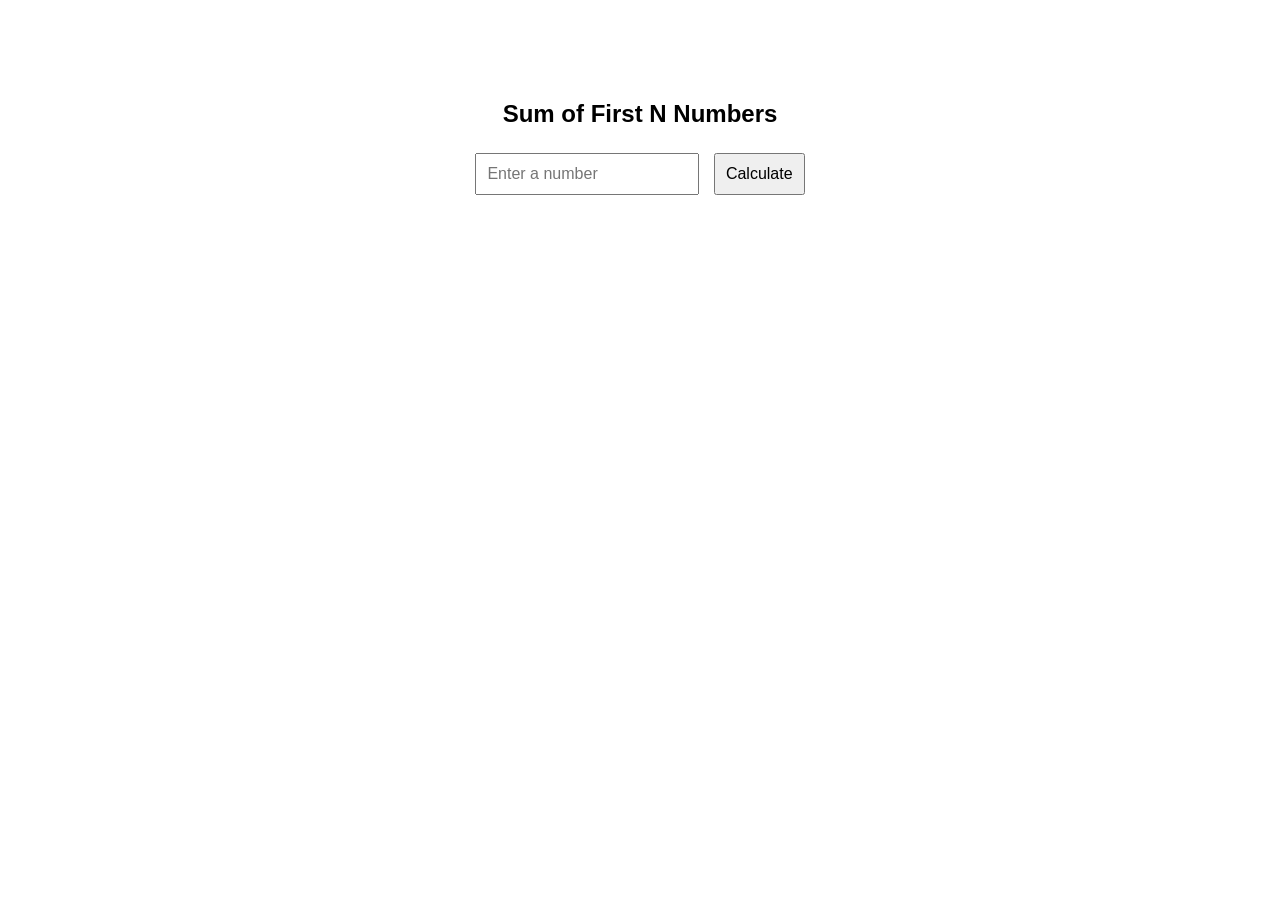
<file: index.html>
<!DOCTYPE html>
<html>
<head>
    <title>Sum of N Numbers</title>
    <style>
        body {
            font-family: Arial, sans-serif;
            text-align: center;
            margin-top: 100px;
        }

        input, button {
            padding: 10px;
            font-size: 16px;
            margin: 5px;
        }

        #result {
            margin-top: 20px;
            font-size: 20px;
            font-weight: bold;
        }
    </style>
</head>
<body>

    <h2>Sum of First N Numbers</h2>

    <input type="number" id="num" placeholder="Enter a number">
    <button onclick="calculateSum()">Calculate</button>

    <div id="result"></div>

    <script>
        function calculateSum() {
            let n = parseInt(document.getElementById("num").value);
            let sum = 0;

            for (let i = 1; i <= n; i++) {
                sum += i;
            }

            document.getElementById("result").innerHTML =
                "Sum of first " + n + " numbers = " + sum;
        }
    </script>

</body>
</html>
</file>
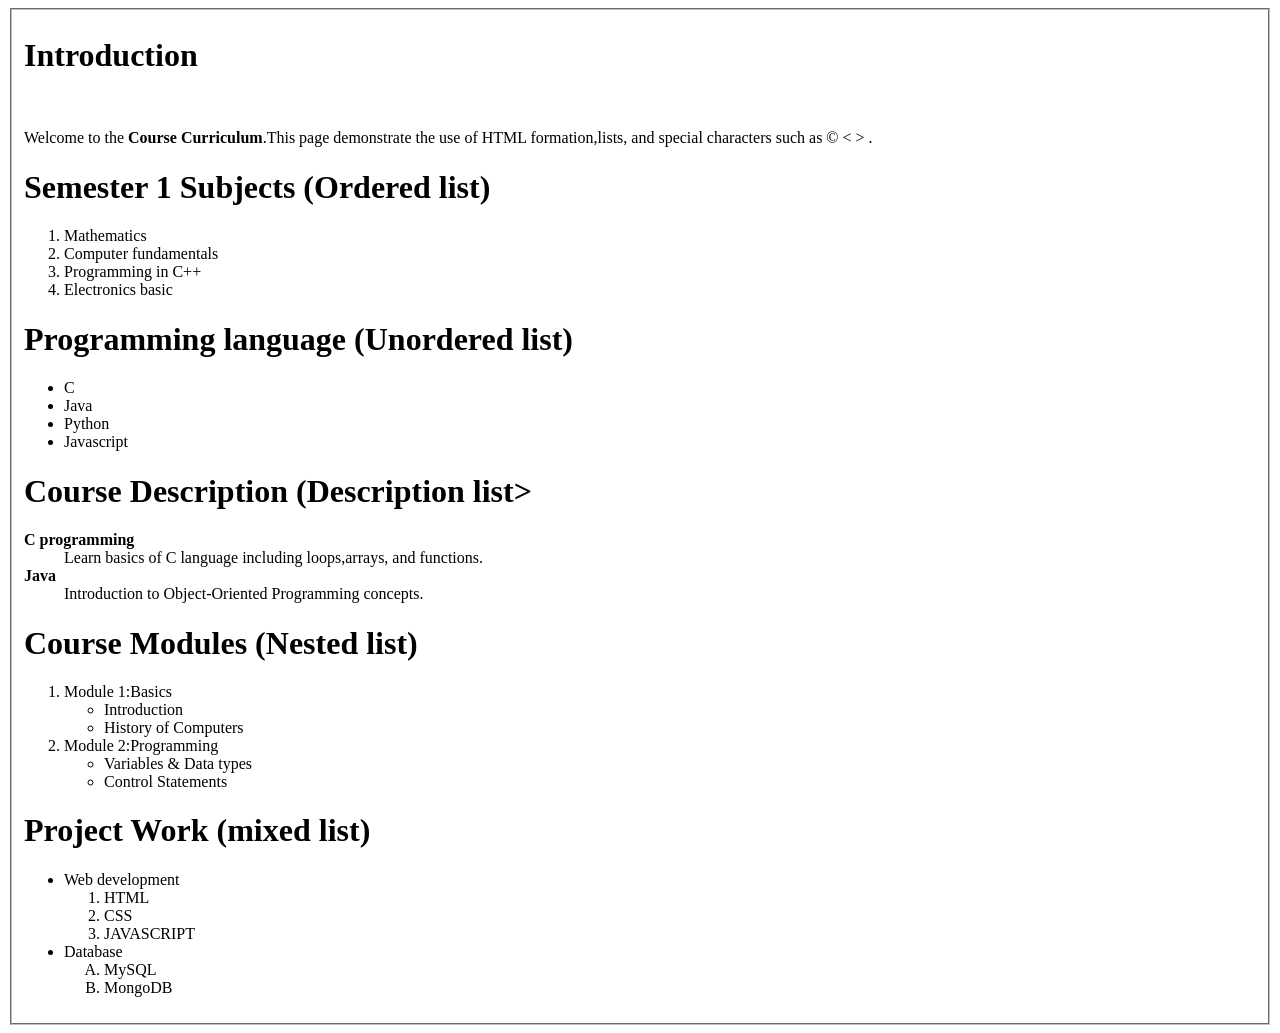
<file: course curriculam.html>
<html>
<head>
<title>Course_curriculum</title>
</head>
<body>
<fieldset>
<h1><b>Introduction</b></h1>
<br>
<p>Welcome to the <b>Course Curriculum</b>.This page demonstrate the use of HTML formation,lists, and special characters such as &copy; &lt; &gt; .</p>
<h1><b>Semester 1 Subjects (Ordered list)</b></h1>
<ol>
<li>Mathematics</li>
<li>Computer fundamentals</li>
<li>Programming in C++</li>
<li>Electronics basic</li>
</ol>
<h1><b>Programming language (Unordered list)</b></h1>
<ul>
<li>C</li>
<li>Java</li>
<li>Python</li>
<li>Javascript</li>
</ul>
<h1><b>Course Description (Description list></b></h1>
<dl>
<dt><b>C programming</b></dt>
<dd>Learn basics of C language including loops,arrays, and functions.</dd>

<dt><b>Java</b></dt>
<dd>Introduction to Object-Oriented Programming concepts.</dd>
</dl>
<h1><b>Course Modules (Nested list)</b></h1>
<ol>
<li>Module 1:Basics
<ul type="circle">
<li>Introduction</li>
<li>History of Computers</li>
</ul>
</li>
<li>Module 2:Programming
<ul type="circle">
<li>Variables & Data types</li>
<li>Control Statements</li>
</ul>
</li>
</ol>
<h1><b>Project Work (mixed list)</b></h1>
<ul>
<li>Web development
<ol type="1">
<li>HTML</li>
<li>CSS</li>
<li>JAVASCRIPT</li>
</ol>
</li>
<li>Database
<ol type="A">
<li>MySQL</li>
<li>MongoDB</li>
</ol>
</li>
</ul>

</fieldset>
</body>
</html>
</file>
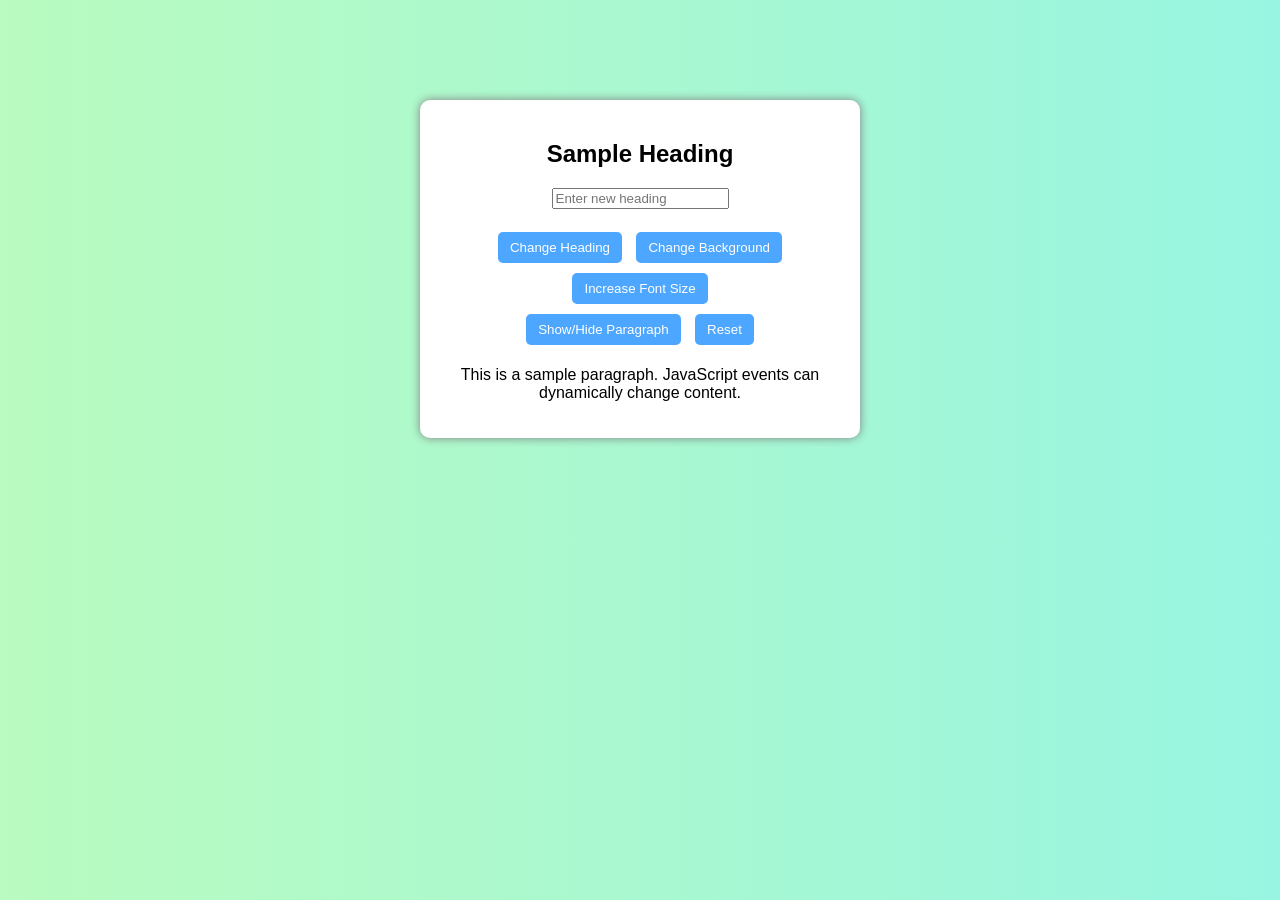
<file: Experiment6.html>
<!DOCTYPE html>
<html>
<head>
<title>JavaScript Events Demo</title>

<style>
body{
    font-family: Arial;
    background: linear-gradient(to right,#b9fbc0,#98f5e1);
    text-align:center;
}

.container{
    background:white;
    width:400px;
    margin:100px auto;
    padding:20px;
    border-radius:10px;
    box-shadow:0px 0px 10px gray;
}

button{
    background:#4da6ff;
    color:white;
    border:none;
    padding:8px 12px;
    margin:5px;
    border-radius:5px;
    cursor:pointer;
}

button:hover{
    background:#efae2d;
}
</style>

</head>

<body>

<div class="container">

<h2 id="heading">Sample Heading</h2>

<input type="text" id="inputText" placeholder="Enter new heading">

<br><br>

<button onclick="changeHeading()">Change Heading</button>
<button onclick="changeBackground()">Change Background</button>
<button onclick="increaseFont()">Increase Font Size</button>
<br>
<button onclick="togglePara()">Show/Hide Paragraph</button>
<button onclick="resetPage()">Reset</button>

<p id="para">
This is a sample paragraph. JavaScript events can dynamically change content.
</p>

</div>

<script>

function changeHeading(){
    var text=document.getElementById("inputText").value;
    document.getElementById("heading").innerHTML=text;
}

function changeBackground(){
    document.body.style.background="lightblue";
}

function increaseFont(){
    document.getElementById("para").style.fontSize="22px";
}

function togglePara(){
    var p=document.getElementById("para");
    if(p.style.display==="none"){
        p.style.display="block";
    }
    else{
        p.style.display="none";
    }
}

function resetPage(){
    location.reload();
}

</script>

</body>
</html>
</file>
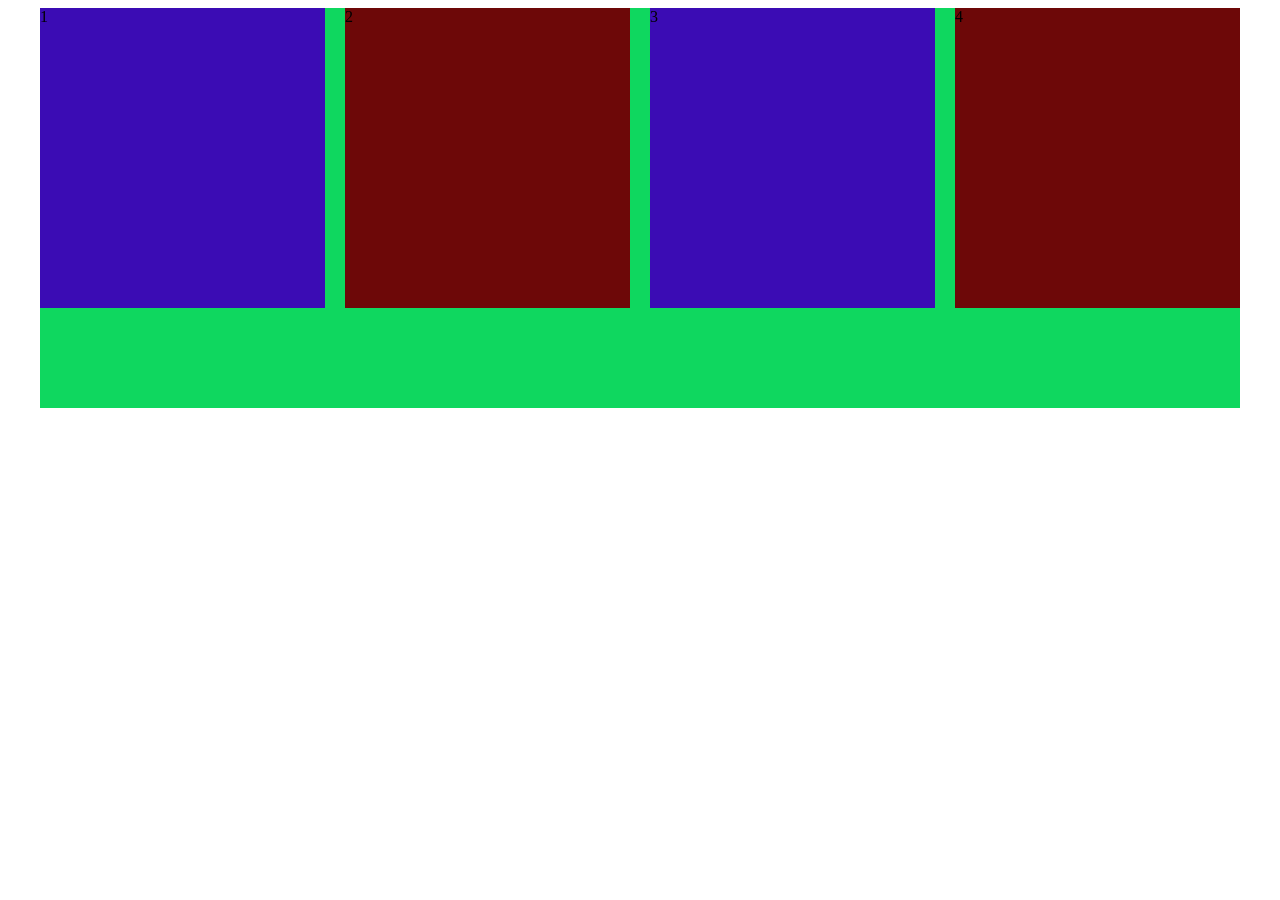
<file: gridlayout.html>
<!DOCTYPE html>
<html lang="en">
  <head>
    <meta charset="UTF-8" />
    <meta name="viewport" content="width=device-width, initial-scale=1.0" />
    <title>Grid Layout</title>
    <style>
      main {
        width: 1200px;
        height: 400px;
        background-color: #0fd75f;
        margin: 0 auto;
        display: grid;
        grid-template-columns: repeat(4, 1fr);
        grid-template-rows: 150px 150px;
        gap: 20px;
      }

      .box:nth-child(odd) {
        background-color: #3b0cb4;
        height: 300px;
      }
      .box:nth-child(even) {
        background-color: #6d0808;
        height: 300px;
      }

      @media screen and (min-width: 375px) and (max-width: 768px) {
        main {
          width: 100%;
          height: auto;
          grid-template-columns: repeat(2, 1fr);
        }
      }
    </style>
  </head>
  <body>
    <main>
      <div class="box">1</div>
      <div class="box">2</div>
      <div class="box">3</div>
      <div class="box">4</div>
    </main>
  </body>
</html>
</file>
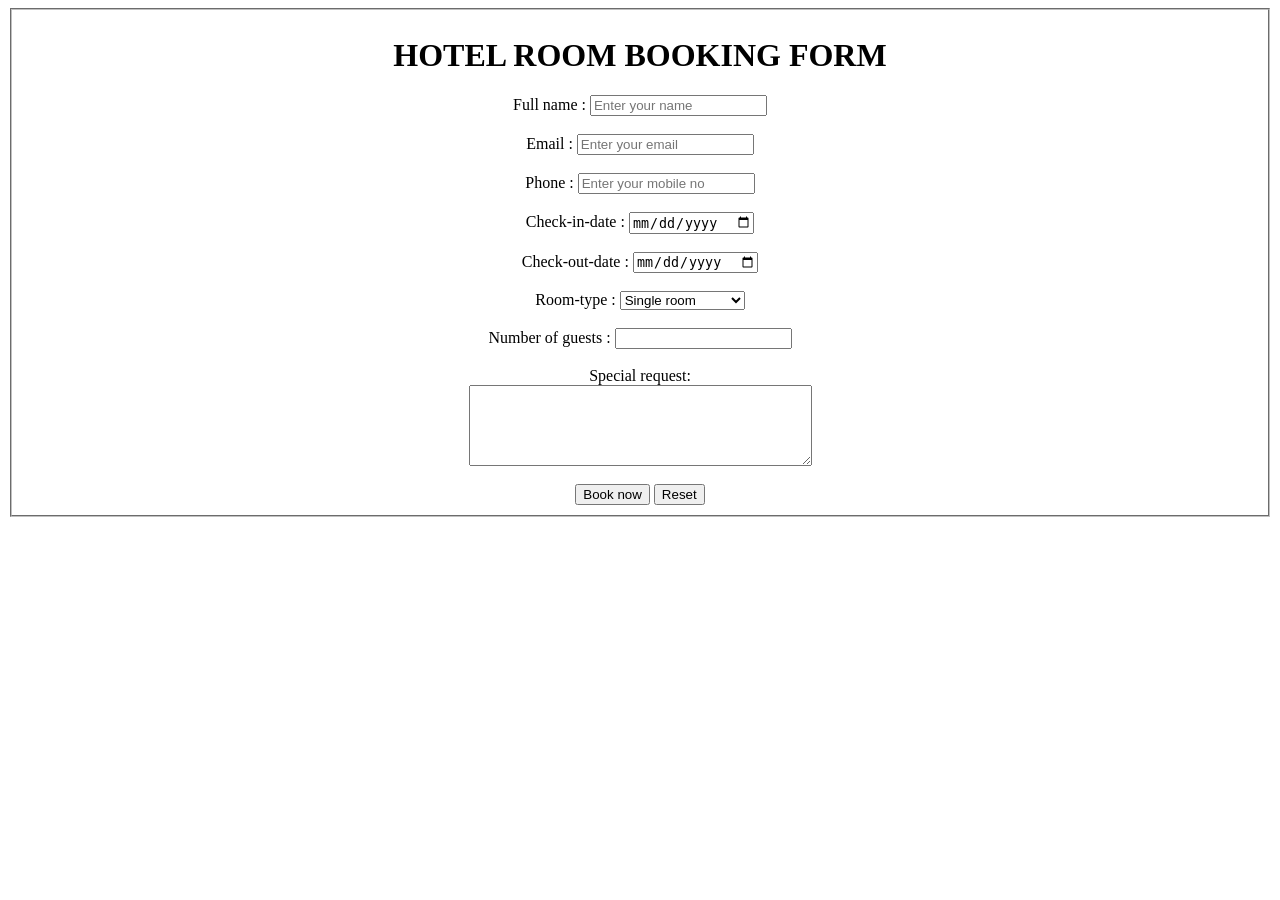
<file: hotel booking room.html>
<html>
<head>
<title>
Hotel room booking form
</title>
</head>
<body>
<!-- <h1 align="center"><b>HOTEL ROOM BOOKING FORM</b></h1> -->
<form align="center">
<fieldset align="Center">
<h1 align="center"><b>HOTEL ROOM BOOKING FORM</b></h1>
<label for="">Full name :</label>
<input type="text" placeholder="Enter your name">
<br><br>
<label for="">Email :</label>
<input type="email" placeholder="Enter your email">
<br><br>
<label for="">Phone :</label>
<input type="tel" placeholder="Enter your mobile no" minlength="10" maxlength="10">
<br><br>
<label for="">Check-in-date :</label>
<input type="date">
<br><br>
<label for="">Check-out-date :</label>
<input type="date">
<br><br>
<label for="">Room-type :</label>
<select name="" id="">
<option value="SINGLE ROOM">Single room</option>
<option value="DOUBLE BED ROOM">Double bed room</option>
<option value="Presidential suit">Presidental suite</option>
<option value="Deluxe room">Deluxe room</option>
</select>
<br><br>
<label for="">Number of guests :</label>
<input type="number">
<br><br>
<label for="" align="center">Special request:</label><br>
<textarea type="text" rows="5" cols="40"></textarea>
<br><br>
<input type="submit" value="Book now">
<input type="reset" value="Reset">
</fieldset>
</form>
</body>
</html>
</file>
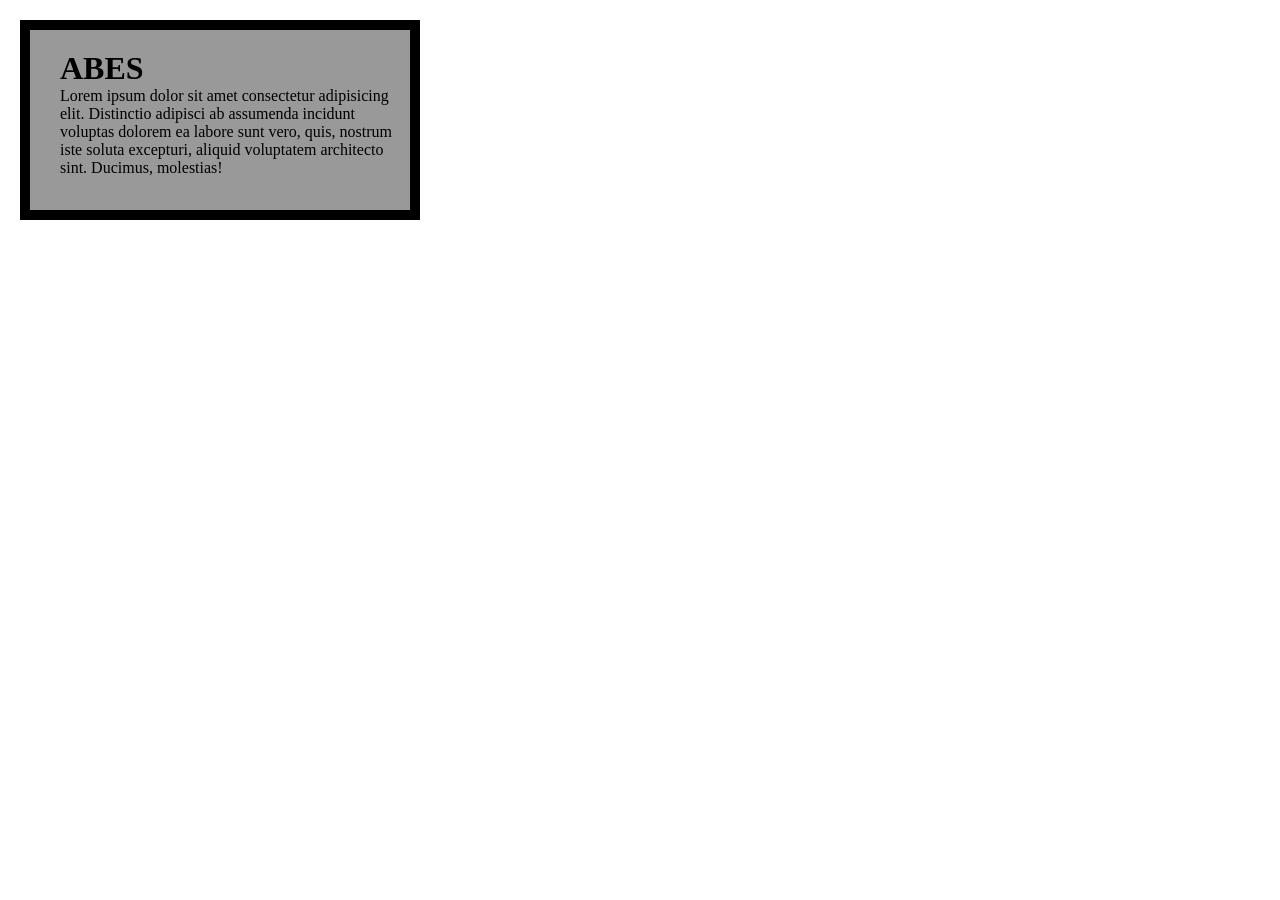
<file: layout.html>
<!DOCTYPE html>
<html lang="en">
  <head>
    <meta charset="UTF-8" />
    <meta name="viewport" content="width=device-width, initial-scale=1.0" />
    <title>CSS Box Model</title>
    <style>
      body {
        margin: 0px;
        padding: 0px;
      }
      html,
      * {
        margin: 0px;
        padding: 0px;
        box-sizing: border-box;
      }
      div {
        width: 400px;
        height: 200px;
        background-color: #999;
        padding: 20px 0px 0px 30px;
        border: 10px solid #000;
        margin: 20px;
      }
    </style>
  </head>
  <body>
    <div>
      <h1>ABES</h1>
      <p>
        Lorem ipsum dolor sit amet consectetur adipisicing elit. Distinctio
        adipisci ab assumenda incidunt voluptas dolorem ea labore sunt vero,
        quis, nostrum iste soluta excepturi, aliquid voluptatem architecto sint.
        Ducimus, molestias!
      </p>
    </div>
  </body>
</html>
</file>
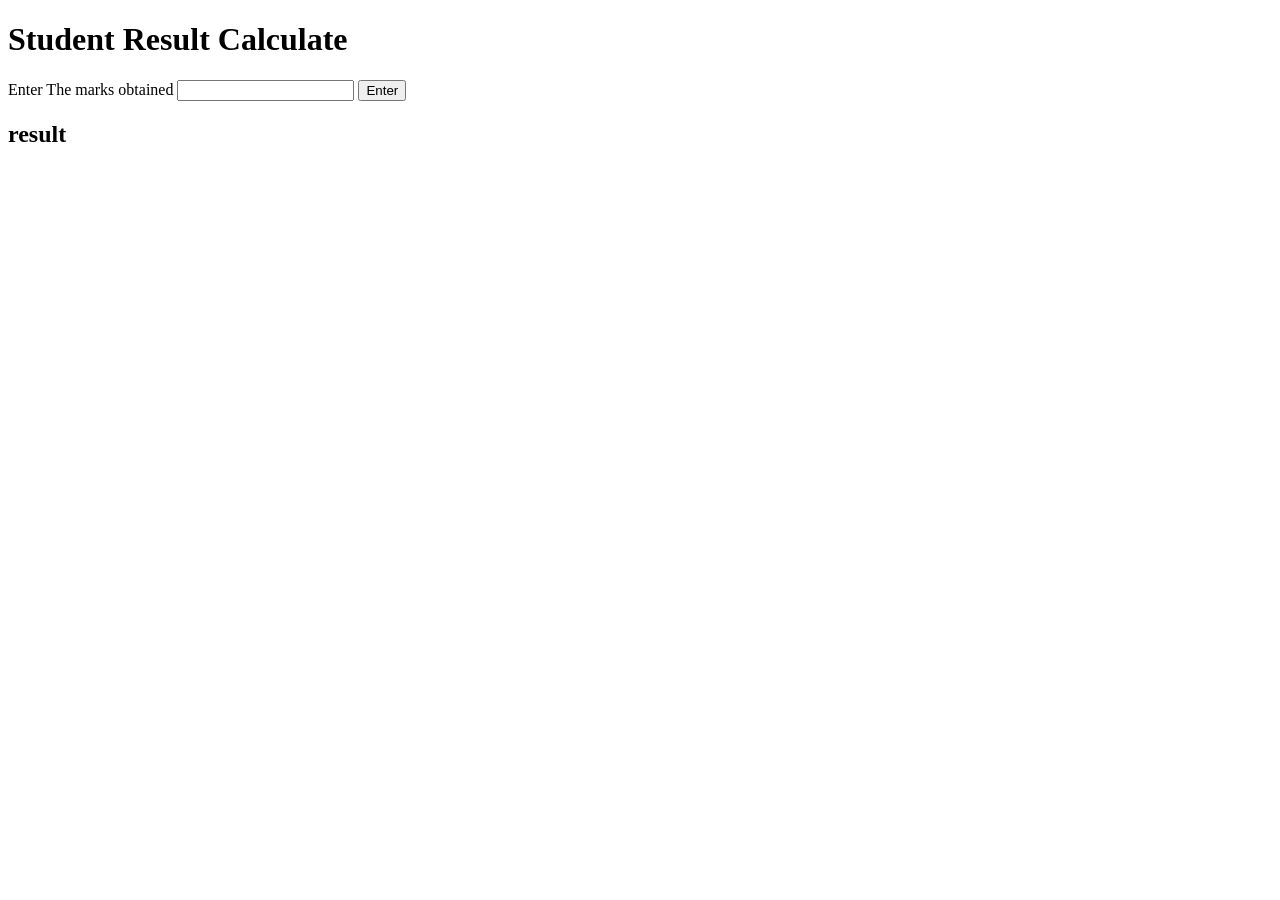
<file: studentmarkscalculate.html>
<!DOCTYPE html>
<html lang="en">
<head>
    <meta charset="UTF-8">
    <meta name="viewport" content="width=device-width, initial-scale=1.0">
    <title> Student Grade calulate</title>
</head>
<body>
    <h1>
        Student Result Calculate
    </h1>
    <div>
        <label>
            Enter The marks obtained
        </label>
        <input type="text">
        <button> Enter</button>
    </div>

    <h2>result</h2>
</body>
</html>
</file>
